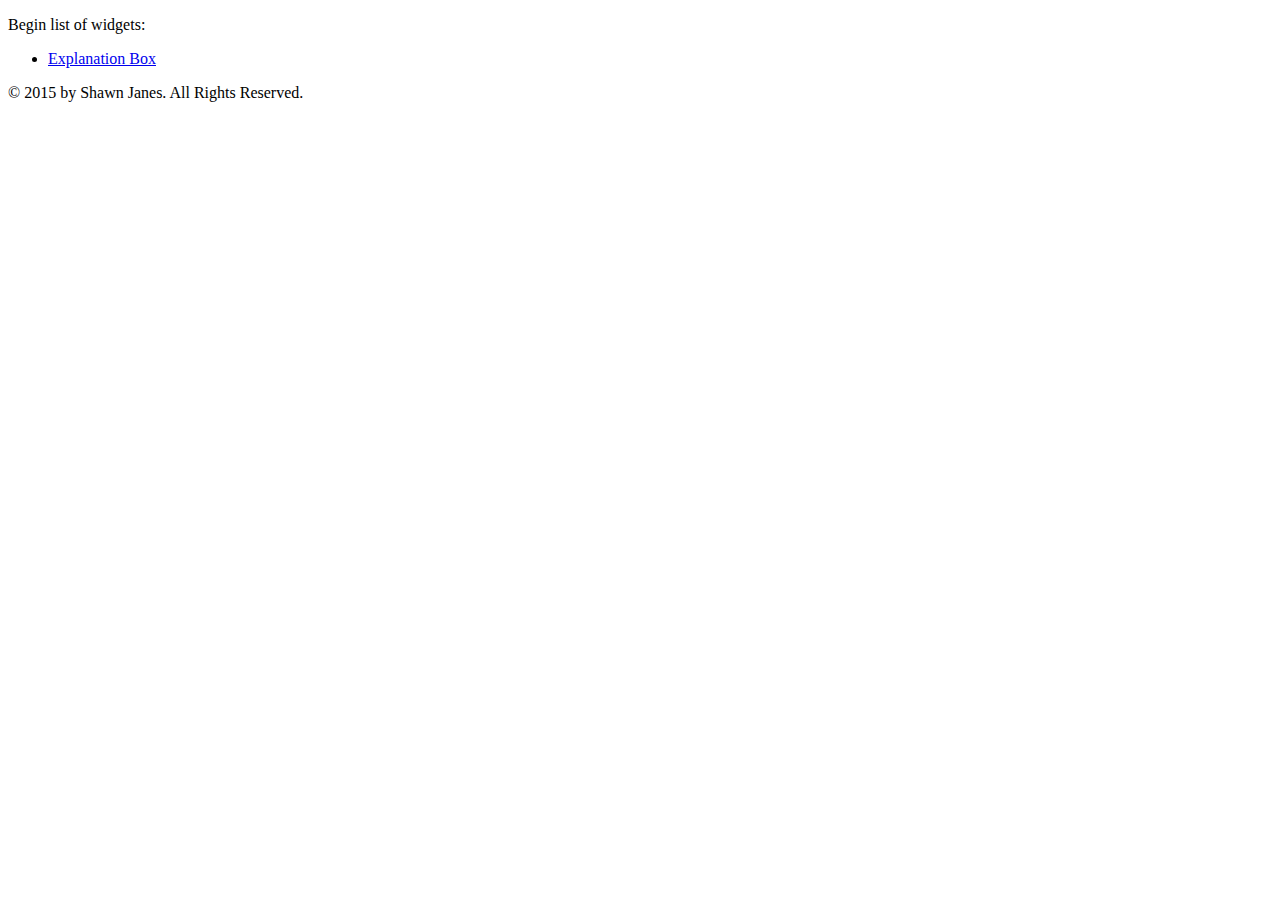
<file: index.html>
<!DOCTYPE HTML>
<html>
	<head>
		<meta charset="utf-8">
		<title>Widget Example Listing</title>
	</head>
	<body>
		<p>Begin list of widgets:</p>
		<ul>
			<li><a href="widget-explanation-box.html">Explanation Box</a></li>
		</ul>

		<footer>
			<p>&copy; 2015 by Shawn Janes. All Rights Reserved. </p>
		</footer>
	</body>
</html>
</file>
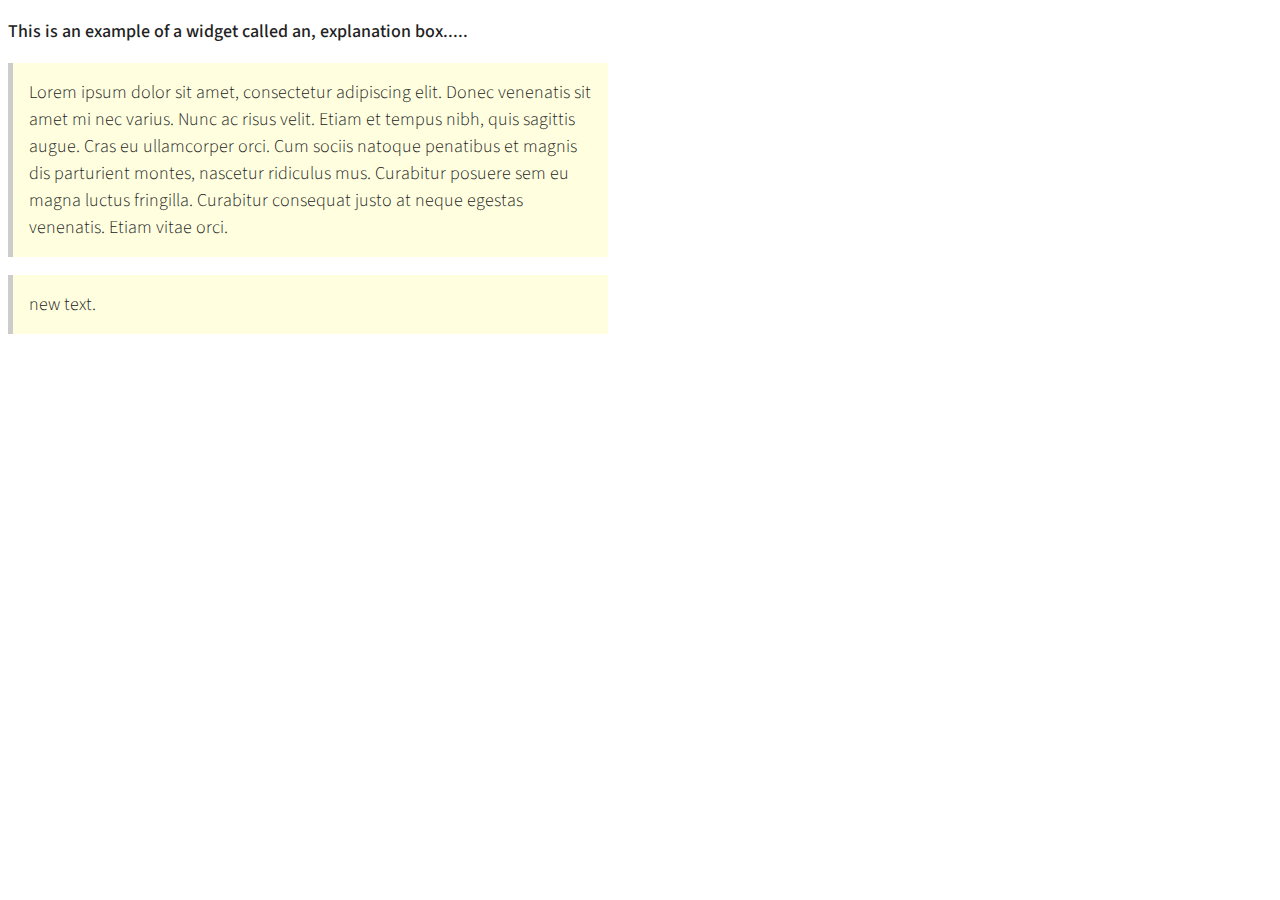
<file: widget-explanation-box.html>
<!DOCTYPE HTML>
<html>
	<head>
		<meta charset="utf-8">
		<title>Widget: Explanation Box</title>
		<link href="//fonts.googleapis.com/css?family=Source+Sans+Pro:400,700,400italic|Source+Code+Pro:400,700" rel="stylesheet">		<link href="css/universal.css" media="screen" rel="stylesheet" type="text/css" />
		<link href="css/layout.css" media="screen" rel="stylesheet" type="text/css" />
	</head>
	<body>
		<div id="wrapped">
			<p>This is an example of a widget called an, explanation box.....</p>
			<p><em class="explanation"> Lorem ipsum dolor sit amet, consectetur adipiscing elit. Donec venenatis sit amet mi nec varius. Nunc ac risus velit. Etiam et tempus nibh, quis sagittis augue. Cras eu ullamcorper orci. Cum sociis natoque penatibus et magnis dis parturient montes, nascetur ridiculus mus. Curabitur posuere sem eu magna luctus fringilla. Curabitur consequat justo at neque egestas venenatis. Etiam vitae orci.</em></p>

			<p><em class="explanation">new text. </em></p>

		</div>
	</body>
</html>
</file>
<file: css/universal.css>
@charset "UTF-8";
/* CSS by Shawn Janes */

#wrapped
{
	width: 600px;
}

body
{
font-family: 'Source Sans Pro', sans-serif;
font-size: 18px;
line-height: 27px;
color: #222222;
font-weight: 500;
}
</file>
<file: css/layout.css>
@charset "UTF-8";
/* CSS by Shawn Janes */

*, *::after, *::before
{
  box-sizing: border-box;
}

.explanation
{
	font-family: 'Source Sans Pro', sans-serif;
	font-size: 18px;
	line-height: 27px;
	color: #222222;
	font-weight: 300;
}

.explanation
{
  background-color: lightyellow;
  background-image: none;
  background-repeat: repeat;
  background-attachment: scroll;
  background-position: 0% 0%;
  background-clip: border-box;
  background-origin: padding-box;
  background-size: auto auto;
  padding-top: 1rem;
  padding-right: 1rem;
  padding-bottom: 1rem;
  padding-left: 1rem;
}

.explanation
{
  margin-top: 0px;
  margin-right: 0px;
  margin-bottom: 1rem;
  margin-left: 0px;
  padding-top: 0px;
  padding-right: 0px;
  padding-bottom: 0px;
  padding-left: 1rem;
  font-weight: 300;
  font-style: italic;
  border-left-width: 5px;
  border-left-style: solid;
  border-left-color: #cccccc;
}

.explanation
{
  display: block;
  font-style: normal;
}

.explanation
{
  background-color: lightyellow;
  background-image: none;
  background-repeat: repeat;
  background-attachment: scroll;
  background-position: 0% 0%;
  background-clip: border-box;
  background-origin: padding-box;
  background-size: auto auto;
  padding-top: 1rem;
  padding-right: 1rem;
  padding-bottom: 1rem;
  padding-left: 1rem;
}
</file>
